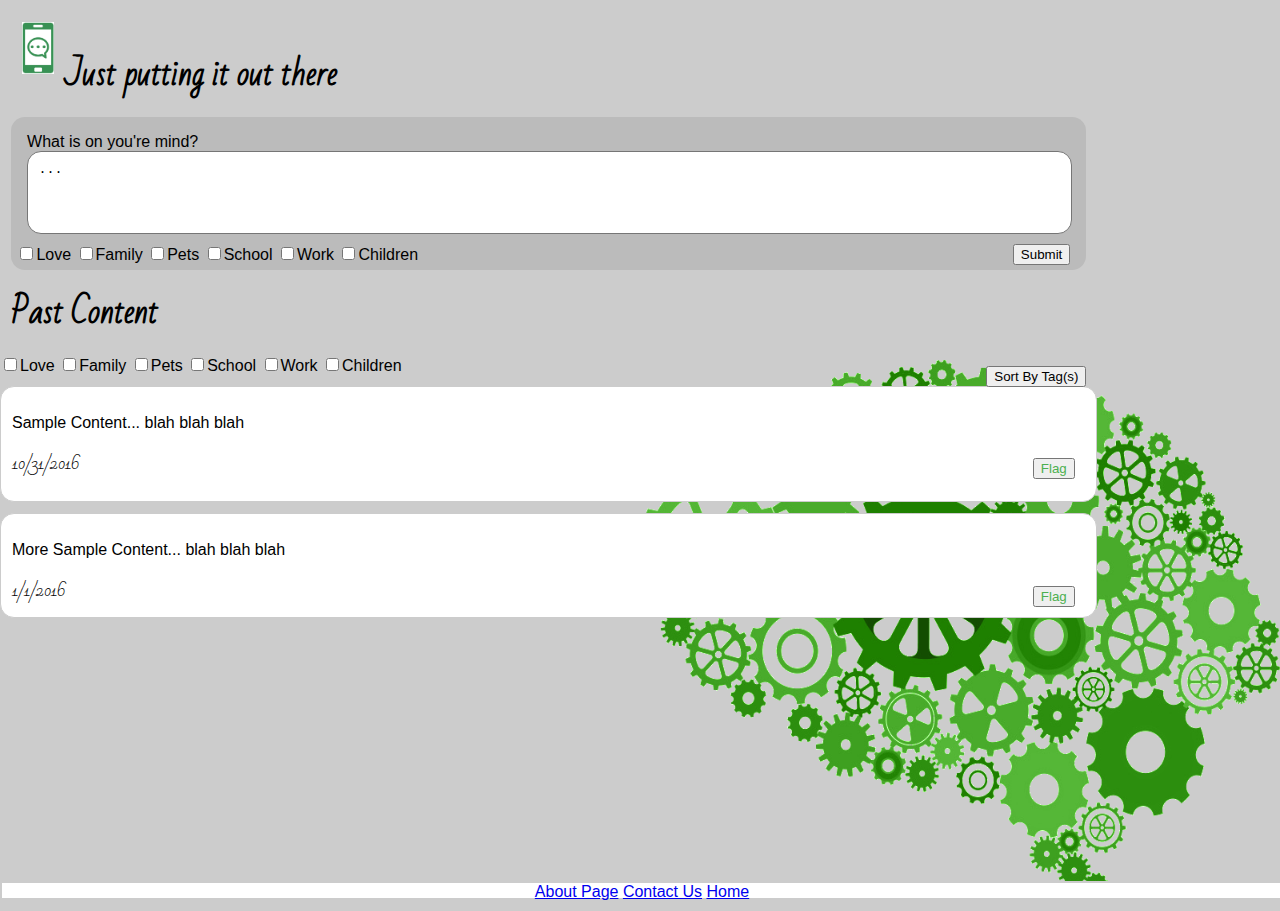
<file: index.html>
<!--Term Project, Group 3, Home Page !-->
<!DOCTYPE html PUBLIC "-//W3C//DTD XHTML 1.0 Transitional//EN" "http://www.w3.org/TR/xhtml1/DTD/xhtml1-transitional.dtd">
<htmlxmlns="http://www.w3.org/1999/xhtml" xml:lang="en" lang="en">

  <head>
    <title>Term Project</title>
    <meta http-equiv="Content-Type" content="text/html; charset=UTF-8"/>    
    <link href="termProject.css" rel="stylesheet" type="text/css"/>
    <link href="https://fonts.googleapis.com/css?family=Bad+Script" rel="stylesheet">
    <script src="jquery-3.1.1.min.js" ></script>
    <script type="text/javascript" src="termProject.js"> </script>
  </head>

  <body>
    
    <div id="bodyBlock">
      <h1><a href="index.html"><img id="logo" src="logo.gif"></a>Just putting it out there</h1>
      <div id="wholeBox" >
        <div id="commentBox">
          <label for="comments" class="field">What is on you're mind?</label>
          <div class="value"> <textarea rows="4" name="comments" id="comments" onblur="return addingtextbackin(this)" onclick="return clearComments(this)">...</textarea></div>
        </div>

        <div>
        <form action="">
          <input type="checkbox" name="vehicle" value="tag 1">Love
          <input type="checkbox" name="vehicle" value="tag 2">Family
          <input type="checkbox" name="vehicle" value="tag 3">Pets
          <input type="checkbox" name="vehicle" value="tag 4">School
          <input type="checkbox" name="vehicle" value="tag 5">Work
          <input type="checkbox" name="vehicle" value="tag 5">Children
          <button class="submitButton" type="button">Submit</button>
        </form>
        </div>

      </div>

      <div>
       <h1>Past Content</h1>
       <form action="">
        <input type="checkbox" name="vehicle" value="tag 1">Love
        <input type="checkbox" name="vehicle" value="tag 2">Family
        <input type="checkbox" name="vehicle" value="tag 3">Pets
        <input type="checkbox" name="vehicle" value="tag 4">School
        <input type="checkbox" name="vehicle" value="tag 5">Work
        <input type="checkbox" name="vehicle" value="tag 5">Children
        <button class="sortButton" type="button">Sort By Tag(s)</button>
      </form>
      </div>
      
       
   
      <div id="pastEntries">

        <div class="content">
          <p>Sample Content... blah blah blah</p>
          <Span id="date" > 10/31/2016 </span> 
          <button class="flag"  type="submit" >Flag</button>
          <div style= "clear:both" ></div>
        </div>

        <div class="content">
          <p>More Sample Content... blah blah blah</p>
          <Span id="date" > 1/1/2016 </span> 
          <button class="flag"  type="submit" >Flag</button
          <div style="clear:both" ></div> 
        </div>

      </div>
      <div style="clear: both"></div>
    </div>

    <footer> 
      <a href="aboutPage.html" id="aboutPage">About Page</a>
      <a href="contactUs.html" id="contactUs">Contact Us</a>
      <a href="index.html" id="home">Home</a>    
    </footer>
    
  </body>
  
</html>
</file>
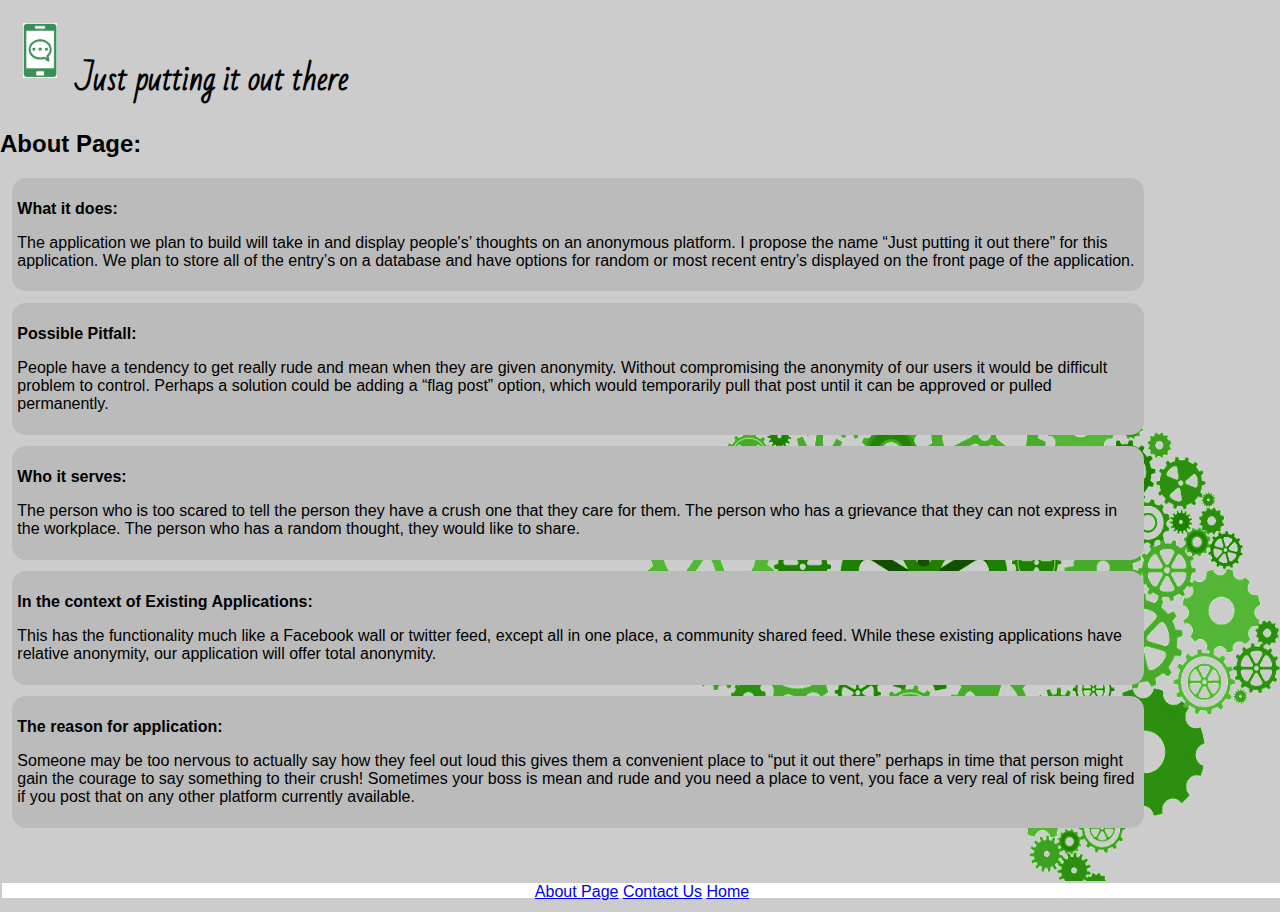
<file: aboutPage.html>
<!-- Term Project, Group 3, About Page !-->

<!DOCTYPE html PUBLIC "-//W3C//DTD XHTML 1.0 Transitional//EN" "http://www.w3.org/TR/xhtml1/DTD/xhtml1-transitional.dtd">
<html xmlns="http://www.w3.org/1999/xhtml" xml:lang="en" lang="en">

  <head>
    <title>About Page</title>
    <meta http-equiv="Content-Type" content="text/html; charset=UTF-8" />
    <link href="resources/termProject.css" rel="stylesheet" type="text/css"
    />
    <link href="https://fonts.googleapis.com/css?family=Bad+Script" rel="stylesheet">
    <script type="text/javascript" src="resources/termProject.js">
    </script>
  </head>

  <body id="bodyBlock">

    <div>
      <h1><a href="index.php"><img id="logo" src="resources/logo.gif"></a> Just putting it out there</h1>
      <h2> About Page: </h2>
      <div id="wholeBox">
        <p style="font-weight: bold"> What it does: </p>
        <p> The application we plan to build will take in and display people's’
          thoughts on an anonymous platform. I propose the name “Just putting
          it out there” for this application. We plan to store all of the
          entry’s on a database and have options for random or most recent
          entry’s displayed on the front page of the application.</p>
      </div>
      <div id="wholeBox">
        <p style="font-weight: bold">Possible Pitfall: </p>
        <p>People have a tendency to get really rude and mean when they are
          given anonymity. Without compromising the anonymity of our users
          it would be difficult problem to control. Perhaps a solution
          could be adding a “flag post” option, which would temporarily
          pull that post until it can be approved or pulled permanently.</p>
      </div>
      <div id="wholeBox">
        <p style="font-weight: bold">Who it serves: </p>
        <p>The person who is too scared to tell the person they have a crush
          one that they care for them. The person who has a grievance that
          they can not express in the workplace. The person who has a random
          thought, they would like to share.</p>
      </div>
      <div id="wholeBox">
        <p style="font-weight: bold">In the context of Existing Applications: </p>
        <p>This has the functionality much like a Facebook wall or twitter
          feed, except all in one place, a community shared feed. While
          these existing applications have relative anonymity, our application
          will offer total anonymity.</p>
      </div>
      <div id="wholeBox">
        <p style="font-weight: bold">The reason for application: </p>
        <p>Someone may be too nervous to actually say how they feel out loud
          this gives them a convenient place to “put it out there” perhaps
          in time that person might gain the courage to say something to
          their crush! Sometimes your boss is mean and rude and you need
          a place to vent, you face a very real of risk being fired if
          you post that on any other platform currently available.</p>
      </div>
    </div>

    <footer>
      <a href="aboutPage.html" id="aboutPage">About Page</a>
      <a href="contactUs.html" id="contactUs">Contact Us</a>
      <a href="index.php" id="home">Home</a>
    </footer>

  </body>

</html>
</file>
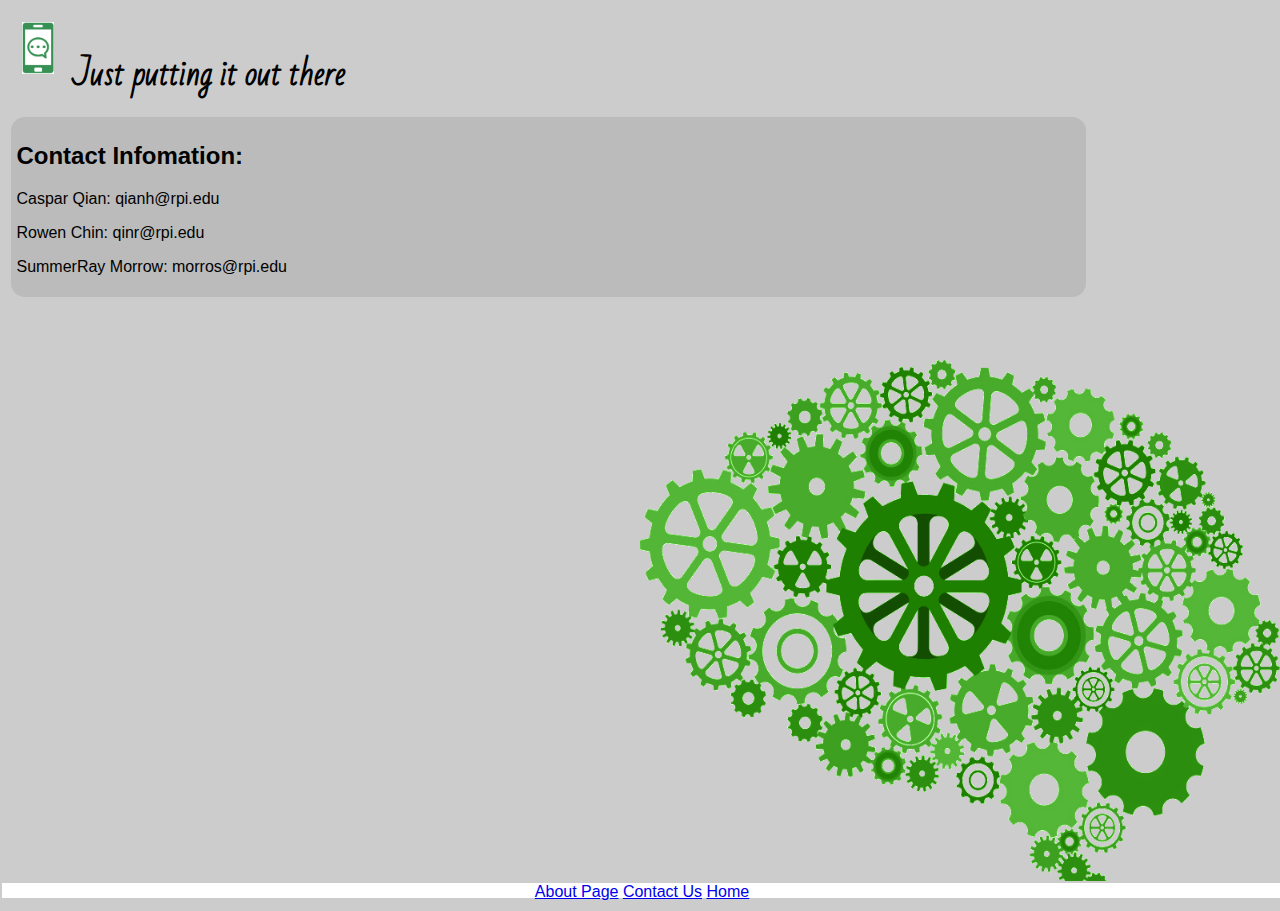
<file: contactUs.html>
<!-- Term Project, Group 3, Contact us Page !-->

<!DOCTYPE html PUBLIC "-//W3C//DTD XHTML 1.0 Transitional//EN" "http://www.w3.org/TR/xhtml1/DTD/xhtml1-transitional.dtd">
<html xmlns="http://www.w3.org/1999/xhtml" xml:lang="en" lang="en">

  <head>
    <title>Contact Us</title>
    <meta http-equiv="Content-Type" content="text/html; charset=UTF-8" />
    <link href="resources/termProject.css" rel="stylesheet" type="text/css"
    />
    <link href="https://fonts.googleapis.com/css?family=Bad+Script" rel="stylesheet">
    <script type="text/javascript" src="resources/termProject.js">
    </script>
  </head>

  <body>
    <div id="bodyBlock">
      <h1><a href="index.php"><img id="logo" src="logo.gif"></a> Just putting it out there</h1>
      <div id="wholeBox">
        <h2> Contact Infomation: </h2>

        <div>
          <p>Caspar Qian: qianh@rpi.edu</P>
        </div>

        <div>
          <p>Rowen Chin: qinr@rpi.edu</P>
        </div>

        <div>
          <p>SummerRay Morrow: morros@rpi.edu</P>
        </div>
      </div>
    </div>
    <footer>
      <a href="aboutPage.html" id="aboutPage">About Page</a>
      <a href="contactUs.html" id="contactUs">Contact Us</a>
      <a href="index.php" id="home">Home</a>
    </footer>

  </body>
  </hmtl>
</file>
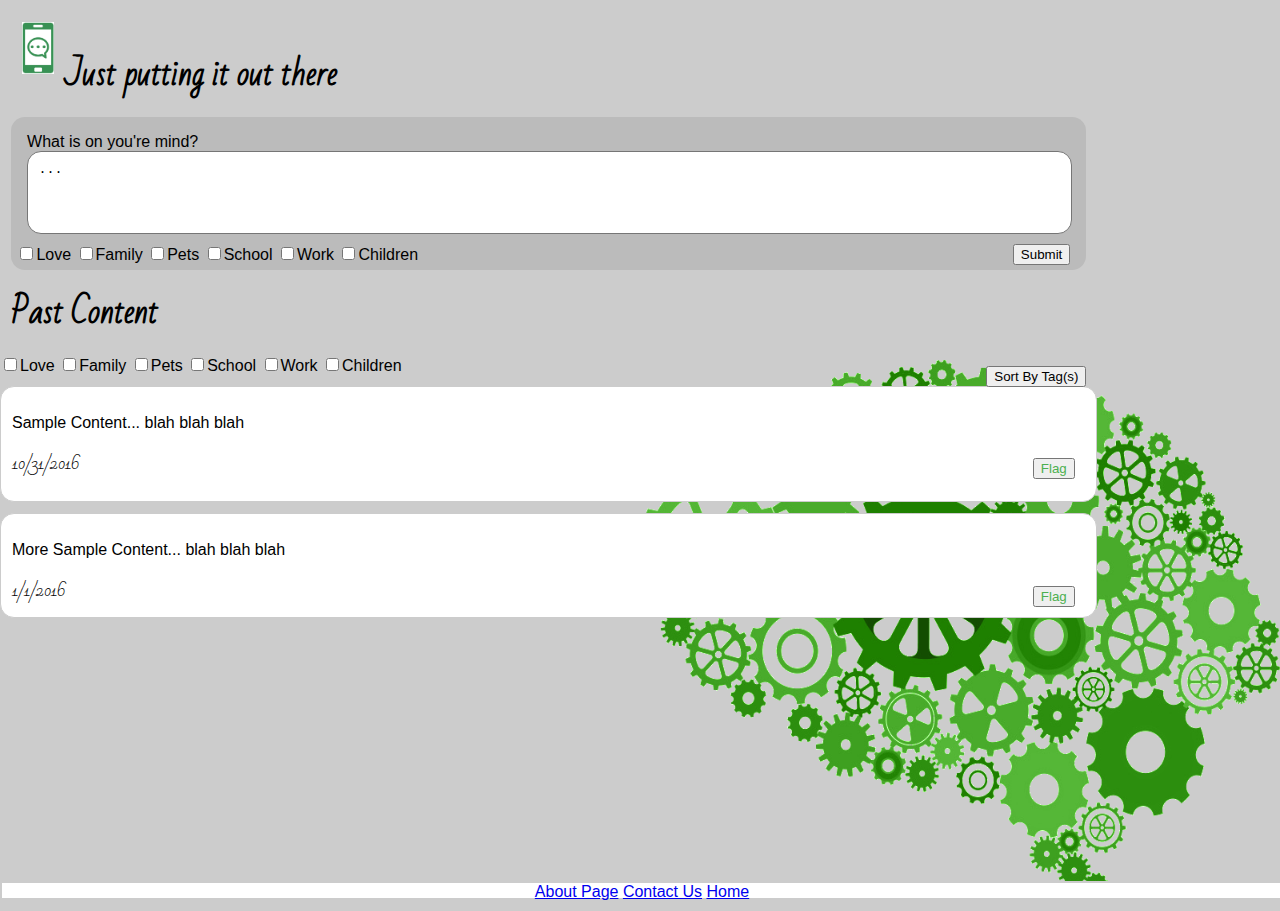
<file: index(old).html>
<!--Term Project, Group 3, Home Page !-->
<!DOCTYPE html PUBLIC "-//W3C//DTD XHTML 1.0 Transitional//EN" "http://www.w3.org/TR/xhtml1/DTD/xhtml1-transitional.dtd">
<htmlxmlns="http://www.w3.org/1999/xhtml" xml:lang="en" lang="en">

  <head>
    <title>Term Project</title>
    <meta http-equiv="Content-Type" content="text/html; charset=UTF-8"/>    
    <link href="termProject.css" rel="stylesheet" type="text/css"/>
    <link href="https://fonts.googleapis.com/css?family=Bad+Script" rel="stylesheet">
    <script src="jquery-3.1.1.min.js" ></script>
    <script type="text/javascript" src="termProject.js"> </script>
  </head>

  <body>
    
    <div id="bodyBlock">
      <h1><a href="index.html"><img id="logo" src="logo.gif"></a>Just putting it out there</h1>
      <div id="wholeBox" >
        <div id="commentBox">
          <label for="comments" class="field">What is on you're mind?</label>
          <div class="value"> <textarea rows="4" name="comments" id="comments" onblur="return addingtextbackin(this)" onclick="return clearComments(this)">...</textarea></div>
        </div>

        <div>
        <form action="">
          <input type="checkbox" name="vehicle" value="tag 1">Love
          <input type="checkbox" name="vehicle" value="tag 2">Family
          <input type="checkbox" name="vehicle" value="tag 3">Pets
          <input type="checkbox" name="vehicle" value="tag 4">School
          <input type="checkbox" name="vehicle" value="tag 5">Work
          <input type="checkbox" name="vehicle" value="tag 5">Children
          <button class="submitButton" type="button">Submit</button>
        </form>
        </div>

      </div>

      <div>
       <h1>Past Content</h1>
       <form action="">
        <input type="checkbox" name="vehicle" value="tag 1">Love
        <input type="checkbox" name="vehicle" value="tag 2">Family
        <input type="checkbox" name="vehicle" value="tag 3">Pets
        <input type="checkbox" name="vehicle" value="tag 4">School
        <input type="checkbox" name="vehicle" value="tag 5">Work
        <input type="checkbox" name="vehicle" value="tag 5">Children
        <button class="sortButton" type="button">Sort By Tag(s)</button>
      </form>
      </div>
      
       
   
      <div id="pastEntries">

        <div class="content">
          <p>Sample Content... blah blah blah</p>
          <Span id="date" > 10/31/2016 </span> 
          <button class="flag"  type="submit" >Flag</button>
          <div style= "clear:both" ></div>
        </div>

        <div class="content">
          <p>More Sample Content... blah blah blah</p>
          <Span id="date" > 1/1/2016 </span> 
          <button class="flag"  type="submit" >Flag</button
          <div style="clear:both" ></div> 
        </div>

      </div>
      <div style="clear: both"></div>
    </div>

    <footer> 
      <a href="aboutPage.html" id="aboutPage">About Page</a>
      <a href="contactUs.html" id="contactUs">Contact Us</a>
      <a href="index.html" id="home">Home</a>    
    </footer>
    
  </body>
  
</html>
</file>
<file: termProject.css>
/* Term Project, Group 3, CSS File */
  /* Sumbit Button right, about footer bar*/
html{
  height: 100%;
}

body{
	font-family: Arial, Helvetica, sans-serif; 
	background-image: url("background.png");
	background-repeat: no-repeat;
	background-size: 50% 60%; /* X,Y width Height */
	background-position: right bottom;
	background-attachment: fixed;
	background-color: #cccccc; /*light Grey*/
	width: 800px;
	min-height: 100%;
	position: relative;
}

#logo:hover{
	cursor: pointer; 
}

#logo{
	width:3%;
	height:5%;
	margin: 1% 1% 1% 1%;
}

h1{
	font-family: 'Bad Script', cursive;
	margin: 1% 1% 1% 1%;
}

footer{
	clear: both;
	position:fixed; 
	width: 100%;
	bottom: 0%;
	height: 15px;
	border-width: 2px;
	border-color: #ccc;
	border-style: solid;
	background-color: #fff;
	text-align: center;
	margin-top: -30px;
}

.content{
	border-width: 1px;
	border-color: #ccc;
	border-style: solid;
	background-color: #fff;
	padding: 1%;
	margin-top: 1%;
	margin-bottom: 1%;	
	border-radius: 14px;
} 


.flag{
	margin: 1%;
	float: right;
	color: #4CAF50; /* Dark green */
}

.flagged{
	margin: 1%;
	float: right;
	color: #8B0000; /* Dark red */
	
}
.sortButton{
	margin: 1% 1% 1% 1%;
	float: right;
}



#date{
	font-family: 'Bad Script', cursive;
}
#comments{
	border-radius: 14px;
	resize: none;
	padding: 1%;
	width: 98%;
}

.submitButton{
	margin: 0% 1% 0% 1%;
	float: right;
}

.tagButton{
	margin: 0% 1% 0% 1%;
}

#commentBox{
	margin: 1%;
	clear: both;
}

#wholeBox{
	background-color: #bbbbbb; /* Very Light Grey */	
	border-radius: 14px;
	margin: 1%;
	padding: .5%;
}

#bodyBlock{
	height: auto;
	min-height: 100%;
}

html, body, #bodyBlock {
	margin: 0;
	height: 100%;
	width: 95%;
}
</file>
<file: resources/termProject.css>
/* Term Project, Group 3, CSS File */
  /* Sumbit Button right, about footer bar*/
html{
  height: 100%;
}

body{
	font-family: Arial, Helvetica, sans-serif; 
	background-image: url("background.png");
	background-repeat: no-repeat;
	background-size: 50% 60%; /* X,Y width Height */
	background-position: right bottom;
	background-attachment: fixed;
	background-color: #cccccc; /*light Grey*/
	width: 800px;
	min-height: 100%;
	position: relative;
}

#logo:hover{
	cursor: pointer; 
}

#logo{
	width:3%;
	height:5%;
	margin: 1% 1% 1% 1%;
}

h1{
	font-family: 'Bad Script', cursive;
	margin: 1% 1% 1% 1%;
}

footer{
	clear: both;
	position:fixed; 
	width: 100%;
	bottom: 0%;
	height: 15px;
	border-width: 2px;
	border-color: #ccc;
	border-style: solid;
	background-color: #fff;
	text-align: center;
	margin-top: -30px;
}

.content{
	border-width: 1px;
	border-color: #ccc;
	border-style: solid;
	background-color: #fff;
	padding: 1%;
	margin-top: 1%;
	margin-bottom: 1%;	
	border-radius: 14px;
} 


.flag{
	margin: 1%;
	float: right;
	color: #4CAF50; /* Dark green */
}

.flagged{
	margin: 1%;
	float: right;
	color: #8B0000; /* Dark red */
	
}
.sortButton{
	margin: 1% 1% 1% 1%;
	float: right;
}



#date{
	font-family: 'Bad Script', cursive;
}
#comments{
	border-radius: 14px;
	resize: none;
	padding: 1%;
	width: 98%;
}

.submitButton{
	margin: 0% 1% 0% 1%;
	float: right;
}

.tagButton{
	margin: 0% 1% 0% 1%;
}

#commentBox{
	margin: 1%;
	clear: both;
}

#wholeBox{
	background-color: #bbbbbb; /* Very Light Grey */	
	border-radius: 14px;
	margin: 1%;
	padding: .5%;
}

#bodyBlock{
	height: auto;
	min-height: 100%;
}

html, body, #bodyBlock {
	margin: 0;
	height: 100%;
	width: 95%;
}
</file>
